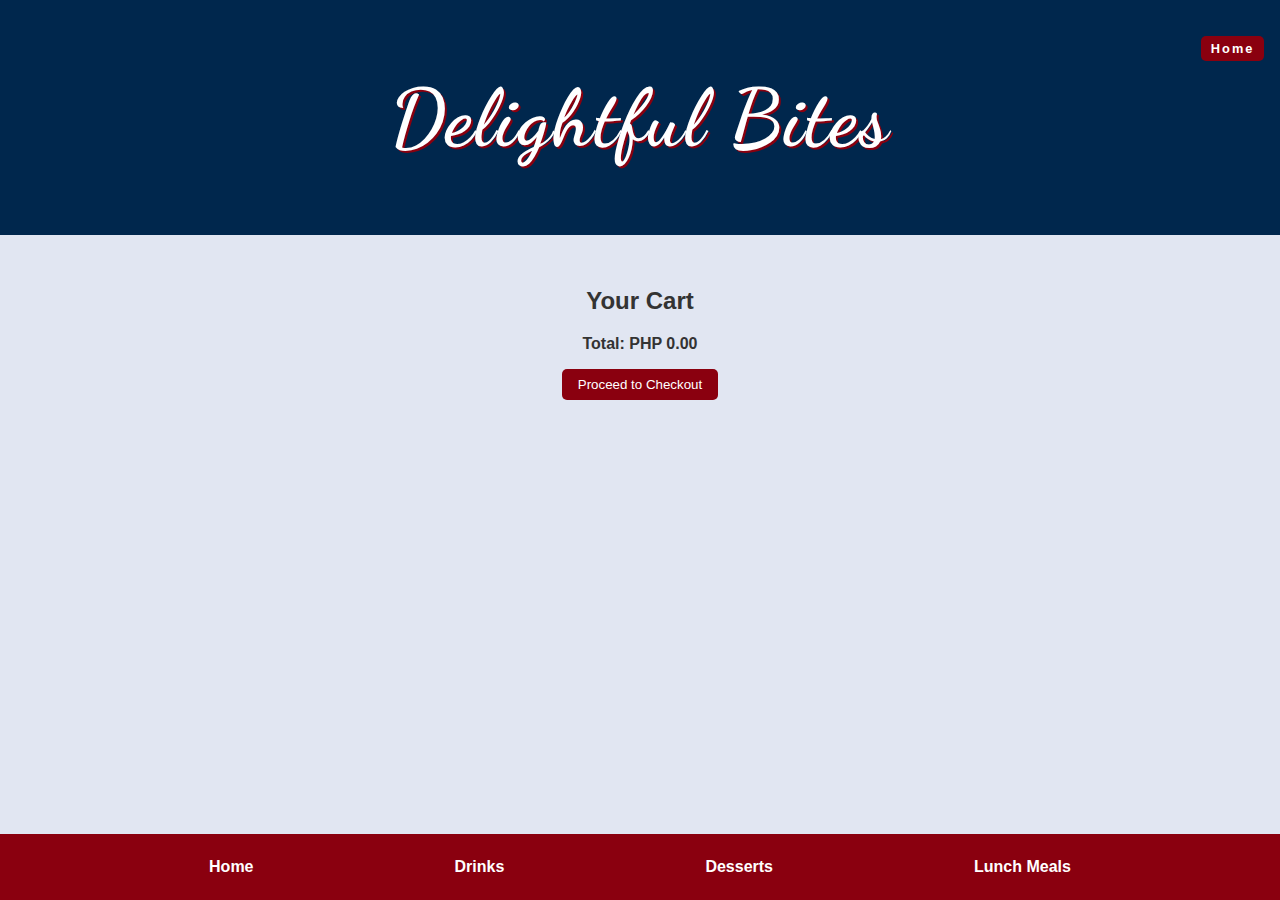
<file: cart.html>
<!DOCTYPE html>
<html lang="en">
<head>
    <meta charset="UTF-8">
    <meta name="viewport" content="width=device-width, initial-scale=1.0">
    <title>Delightful Bites - Cart</title>
    <link rel="stylesheet" href="style.css">
</head>
<body>
    <header>
        <h1>Delightful Bites</h1>
        <div class="cart-link">
            <a href="index.html">Home</a>
        </div>
    </header>
    <main>
        <section id="cart">
            <h2>Your Cart</h2>
            <div id="cart-items"></div>
            <div id="checkout">
                <button id="checkout-button" onclick="proceedToCheckout()">Proceed to Checkout</button>
            </div>
        </section>
    </main>
    <footer>
        <nav>
            <ul>
                <li><a href="index.html">Home</a></li>
                <li><a href="drinks.html">Drinks</a></li>
                <li><a href="desserts.html">Desserts</a></li>
                <li><a href="lunch.html">Lunch Meals</a></li>
            </ul>
        </nav>
    </footer>
    <script src="script.js"></script>
</body>
</html>
</file>
<file: style.css>
@import url('https://fonts.googleapis.com/css2?family=Dancing+Script:wght@700&display=swap');

body {
    font-family: Arial, sans-serif;
    background-color: #e1e6f2;
    color: #333;
    margin: 0;
    padding: 0;
    display: flex;
    flex-direction: column;
    min-height: 100vh;
}

header {
    background-color: #00274d;
    color: white;
    padding: 1rem;
    text-align: center;
    font-family: 'Dancing Script', cursive;
    font-weight: 700;
    font-size: 2.5rem;
    letter-spacing: 2px;
    text-shadow: 2px 2px #8a000f;
    position: relative;
}

.cart-link {
    position: absolute;
    top: 1rem;
    right: 1rem;
}

.cart-link a {
    font-family: Arial, sans-serif;
    font-size: 0.8rem;
    color: white;
    text-decoration: none;
    font-weight: bold;
    background-color: #8a000f;
    padding: 0.3rem 0.6rem;
    border-radius: 5px;
}

#cart {
    padding: 2rem;
    text-align: center;
}

.cart-item {
    margin: 0.5rem 0;
    padding: 0.5rem;
    border: 1px solid #b6001e;
    border-radius: 5px;
    background-color: #ffe6e6;
    display: flex;
    justify-content: space-between;
    align-items: center;
}

.item-controls button {
    background-color: #8a000f;
    color: white;
    border: none;
    padding: 0.3rem 0.6rem;
    margin: 0 0.2rem;
    border-radius: 5px;
    cursor: pointer;
}

.item-controls button:hover {
    background-color: #b6001e;
}

.cart-total {
    font-weight: bold;
    margin-top: 1rem;
}

.popup {
    position: fixed;
    top: 20%;
    left: 50%;
    transform: translate(-50%, -50%);
    background-color: #8a000f;
    color: white;
    padding: 1rem 2rem;
    border-radius: 5px;
    font-family: Arial, sans-serif;
    font-size: 1rem;
    text-align: center;
    box-shadow: 0px 4px 8px rgba(0, 0, 0, 0.2);
    z-index: 1000;
    animation: fadeInOut 2s ease-in-out;
}

@keyframes fadeInOut {
    0% {
        opacity: 0;
    }
    20% {
        opacity: 1;
    }
    80% {
        opacity: 1;
    }
    100% {
        opacity: 0;
    }
}

main {
    flex-grow: 1;
}

#banner {
    text-align: center;
    padding: 2rem;
    background-color: #ffffff;
    color: #00274d;
}

#categories {
    padding: 2rem;
    text-align: center;
}

.category-grid {
    display: flex;
    justify-content: space-around;
    align-items: center;
    flex-wrap: wrap;
    gap: 1rem;
}

.category {
    border: 1px solid #b6001e;
    border-radius: 10px;
    padding: 1rem;
    background-color: #ffdddd;
    text-align: center;
    width: 150px;
}

.category img {
    width: 50px;
    height: 50px;
    margin-bottom: 0.5rem;
    border-radius: 50%;
    object-fit: cover;
}

#products {
    padding: 2rem;
    text-align: center;
}

.product-grid {
    display: grid;
    grid-template-columns: repeat(3, 1fr);
    gap: 1.5rem;
    justify-items: center;
}

.product {
    border: 1px solid #b6001e;
    border-radius: 10px;
    padding: 1rem;
    background-color: #ffdddd;
    text-align: center;
    width: 180px;
}

.product img {
    width: 100px;
    height: 100px;
    margin-bottom: 0.5rem;
    border-radius: 5px;
    object-fit: cover;
}

button {
    background-color: #8a000f;
    color: white;
    border: none;
    padding: 0.5rem 1rem;
    border-radius: 5px;
    cursor: pointer;
}

button:hover {
    background-color: #b6001e;
}

footer {
    background-color: #8a000f;
    color: white;
    padding: 1rem;
    text-align: center;
}

footer nav ul {
    list-style: none;
    display: flex;
    justify-content: space-evenly;
    margin: 0;
    padding: 0;
}

footer nav ul li {
    padding: 0.5rem;
}

footer nav ul li a {
    color: white;
    text-decoration: none;
    font-weight: bold;
}
</file>
